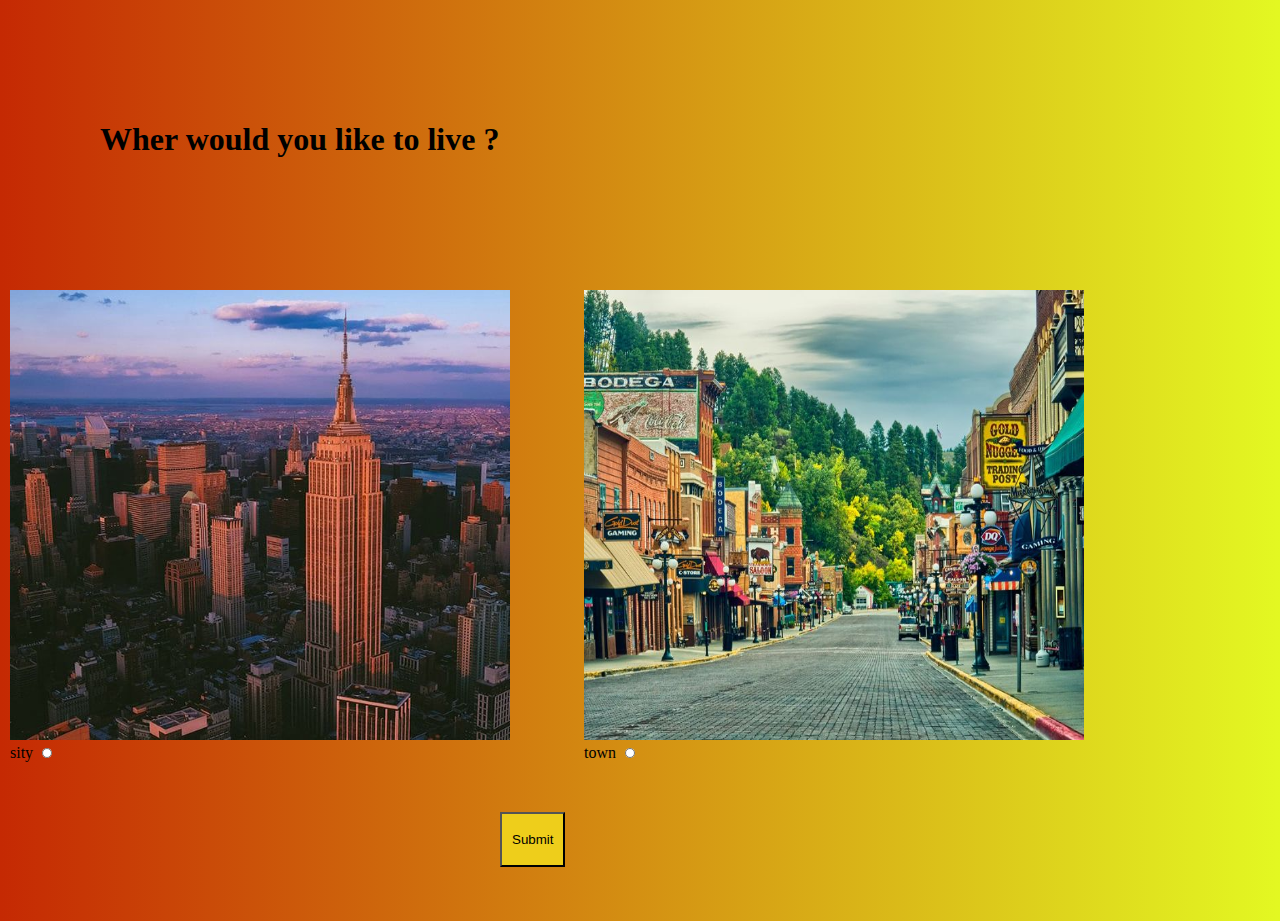
<file: index.html>
<!DOCTYPE html>
<html lang="en">
<head>
    <meta charset="UTF-8">
    <link rel="stylesheet" href="master.css">
    <title>how know me</title>
</head>
<body>
    <div class="image-container">
         <h1>Wher would you like to live ?</h1>
        <div class="ab">
        <img src="sity.jfif" alt="" width="150">
        <br>
            <label for="option1">sity <input type="radio" name="a"> </label>
        </div> 
        <div class="ab">
        <img src="town.jfif" alt="" width=" 150"> 
        <br> 
            <label for="option2"> town <input type="radio" name="a"> </label>
        </div>
          <a href="1.html"><input type="submit"></a>
    </div>
 


 

    </div>
    
</html>
</file>
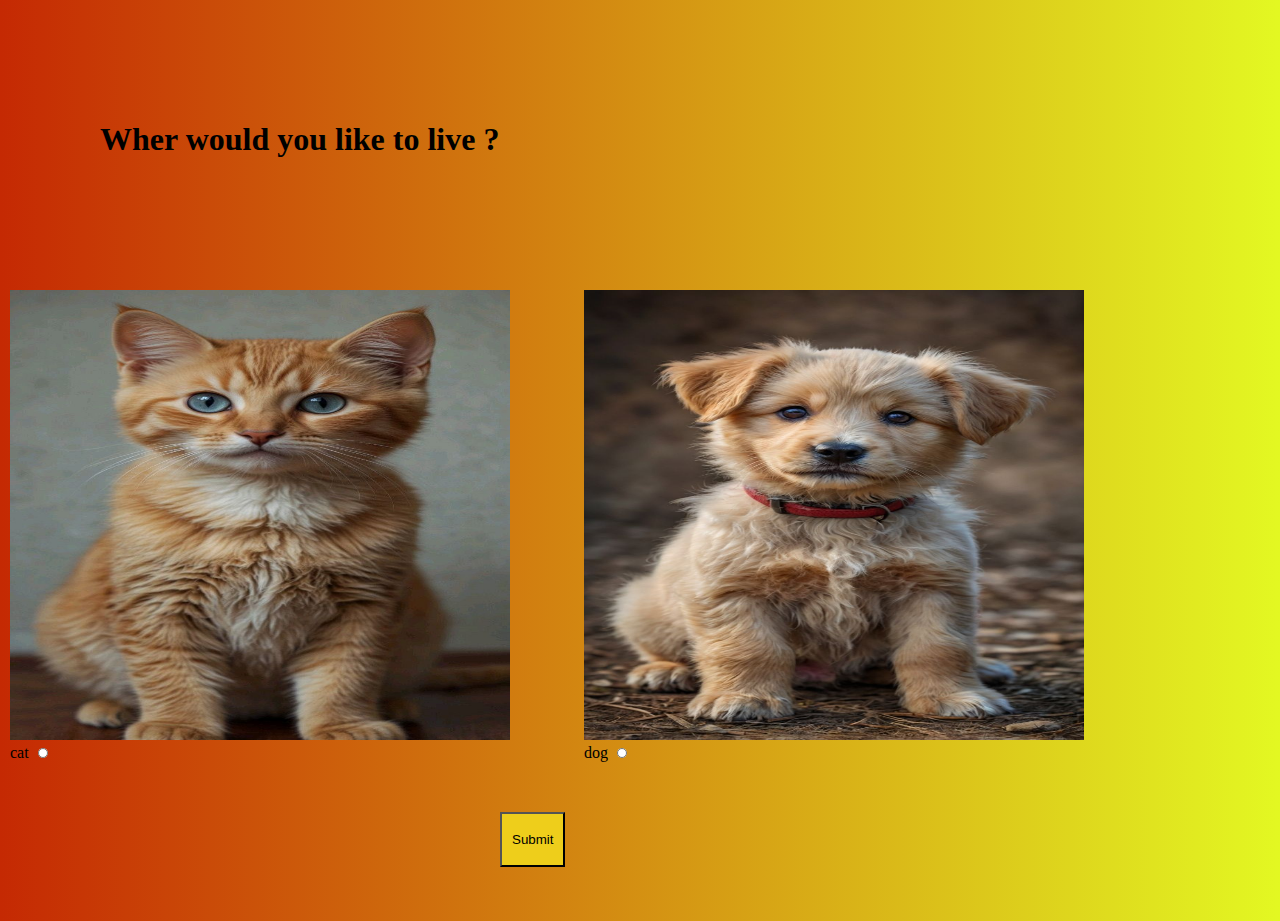
<file: 1.html>
<!DOCTYPE html>
<html lang="en">
<head>
    <meta charset="UTF-8">
   <link rel="stylesheet" href="master.css">
    <title>page1</title>
</head>
<body>
    <div class="image-container">
        <h1>Wher would you like to live ?</h1>
       <div class="ab">
       <img src="cat.jfif" alt="" width="150">
       <br>
           <label for="option1">cat <input type="radio" name="a"> </label>
       </div> 
       <div class="ab">
       <img src="dog.jfif" alt="" width=" 150">
       <br>  
           <label for="option2"> dog <input type="radio"name="a">  </label>
       </div>
   </div>
    <a href="2.html"><input type="submit"></a>
    
</body>
</html>
</file>
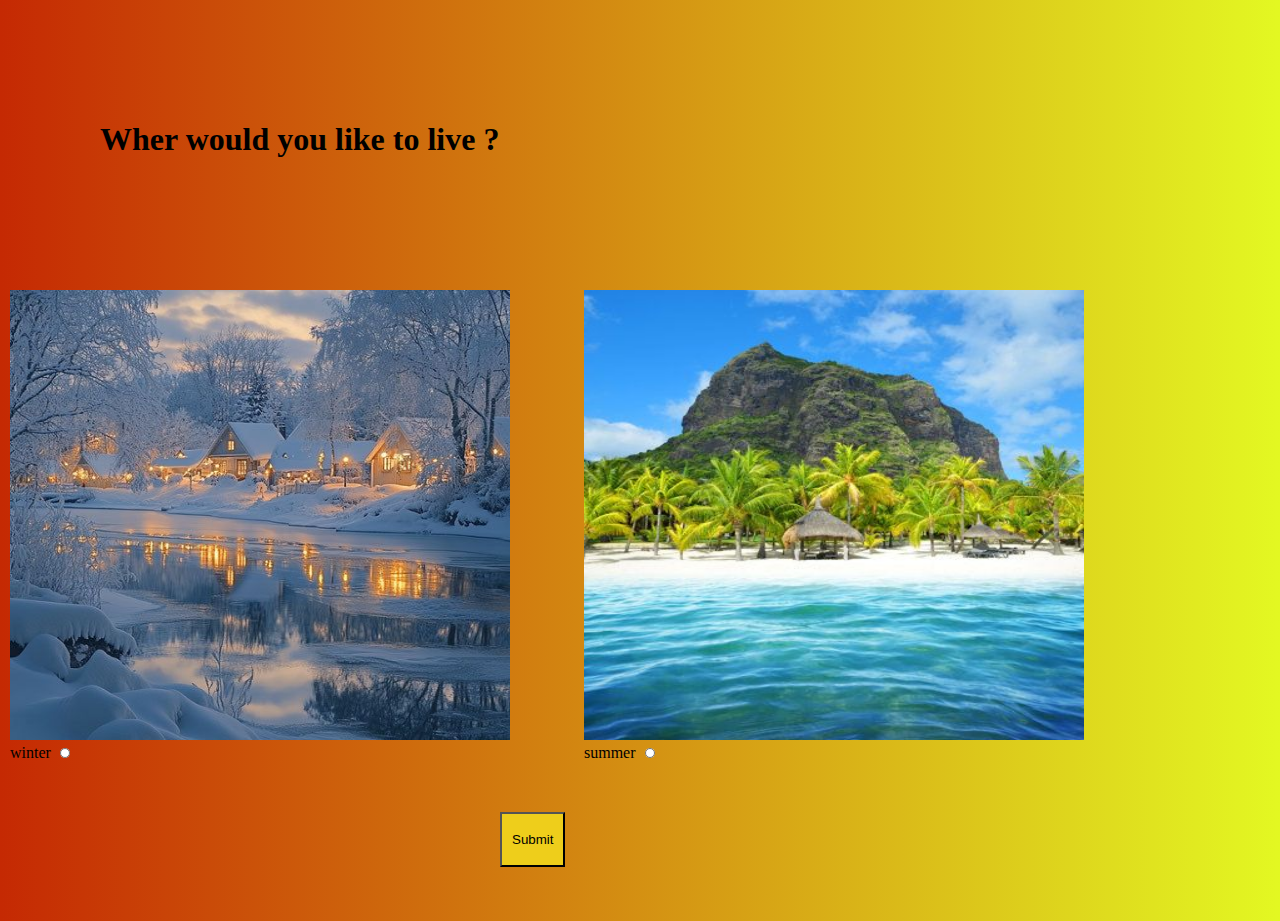
<file: 2.html>
<!DOCTYPE html>
<html lang="en">
<head>
    <meta charset="UTF-8">
    <link rel="stylesheet" href="master.css">
    <title>page2</title>
</head>
<body>
    <div class="image-container">
        <h1>Wher would you like to live ?</h1>
       <div class="ab">
       <img src="winter.jfif" alt="" width="150">
       <br>
           <label for="option1">winter <input type="radio"name="a"> </label>
       </div> 
       <div class="ab">
       <img src="summer.jfif" alt="" width=" 150">
       <br>  
           <label for="option2"> summer <input type="radio"name="a">  </label>
       </div>
   </div>    
   <a href="3.html"> <input type="submit"></a>

</div>
    
</body>
</html>
</file>
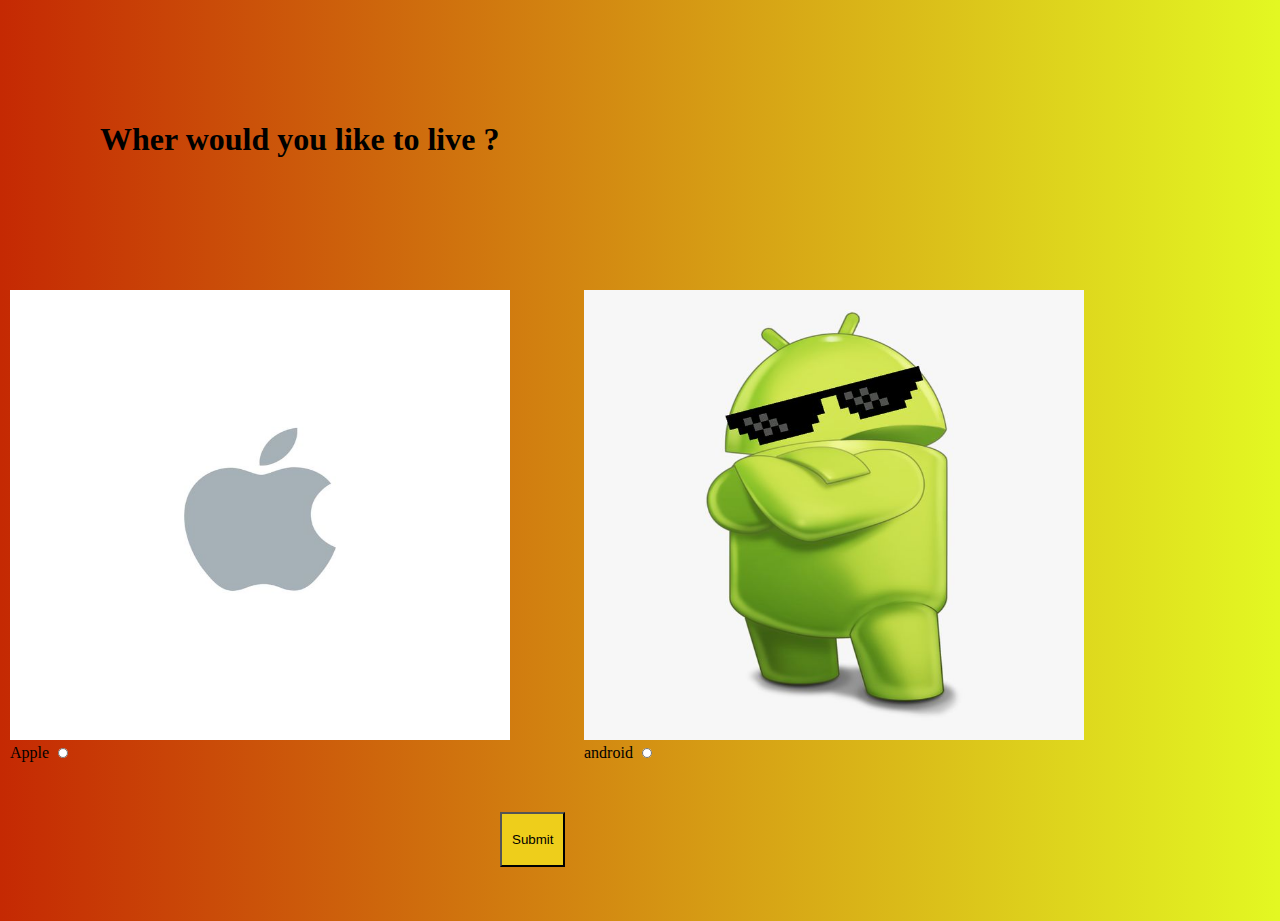
<file: 3.html>
<!DOCTYPE html>
<html lang="en">
<head>
    <meta charset="UTF-8">
    <link rel="stylesheet" href="master.css">
    <title>page3</title>
</head>
<body>
    <div class="image-container">
        <h1>Wher would you like to live ?</h1>
       <div class="ab">
       <img src="Apple.jfif" alt="" width="150">
       <br>
           <label for="option1">Apple <input type="radio"name="a"> </label>
       </div> 
       <div class="ab">
       <img src="android.jfif" alt="" width=" 150">  
       <br>
           <label for="option2"> android <input type="radio"name="a"> </label>
       </div>
   </div>
    <a href="4.html"><input type="submit"></a>
   
</body>
</file>
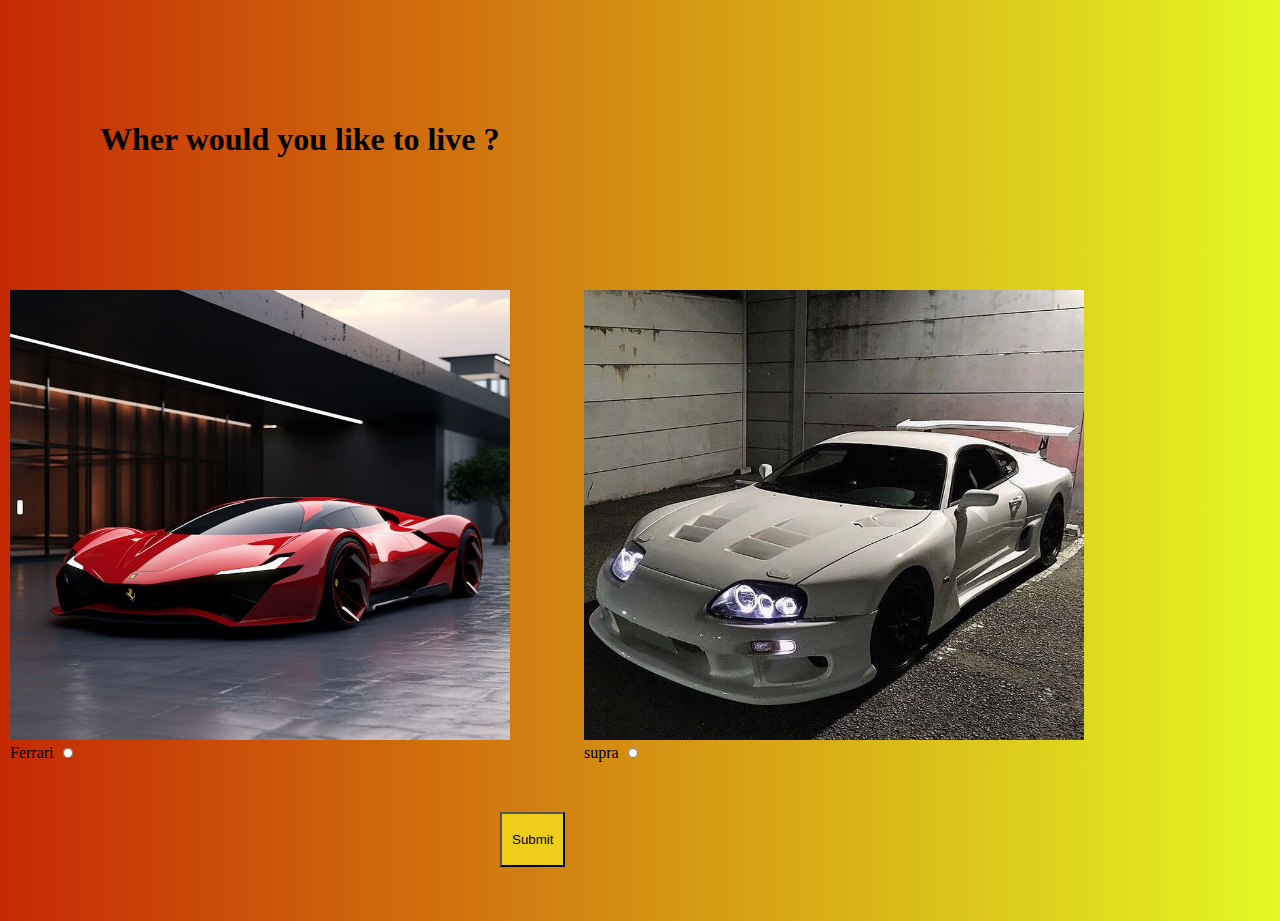
<file: 4.html>
<!DOCTYPE html>
<html lang="en">
<head>
    <meta charset="UTF-8">
    <link rel="stylesheet" href="master.css">
    <title>page5</title>
</head>
<body>
    
    <div class="image-container">
        <h1>Wher would you like to live ?</h1>
       <div class="ab">
       <img src="Ferrari ❤️.jfif" alt="" width="150"> 
       <br>
           <label for="option1">Ferrari <input type="radio"name="a"></label>
       </div> 
       <div class="ab">
       <img src="widebody toyota supra.jfif" alt="" width=" 150"> 
       <br>  
           <label for="option2"> supra <input type="radio"name="a"> </label>
       </div>
   </div>
    <a href="ls.html"><input type="submit"></a>
   
</body>
</html>
</file>
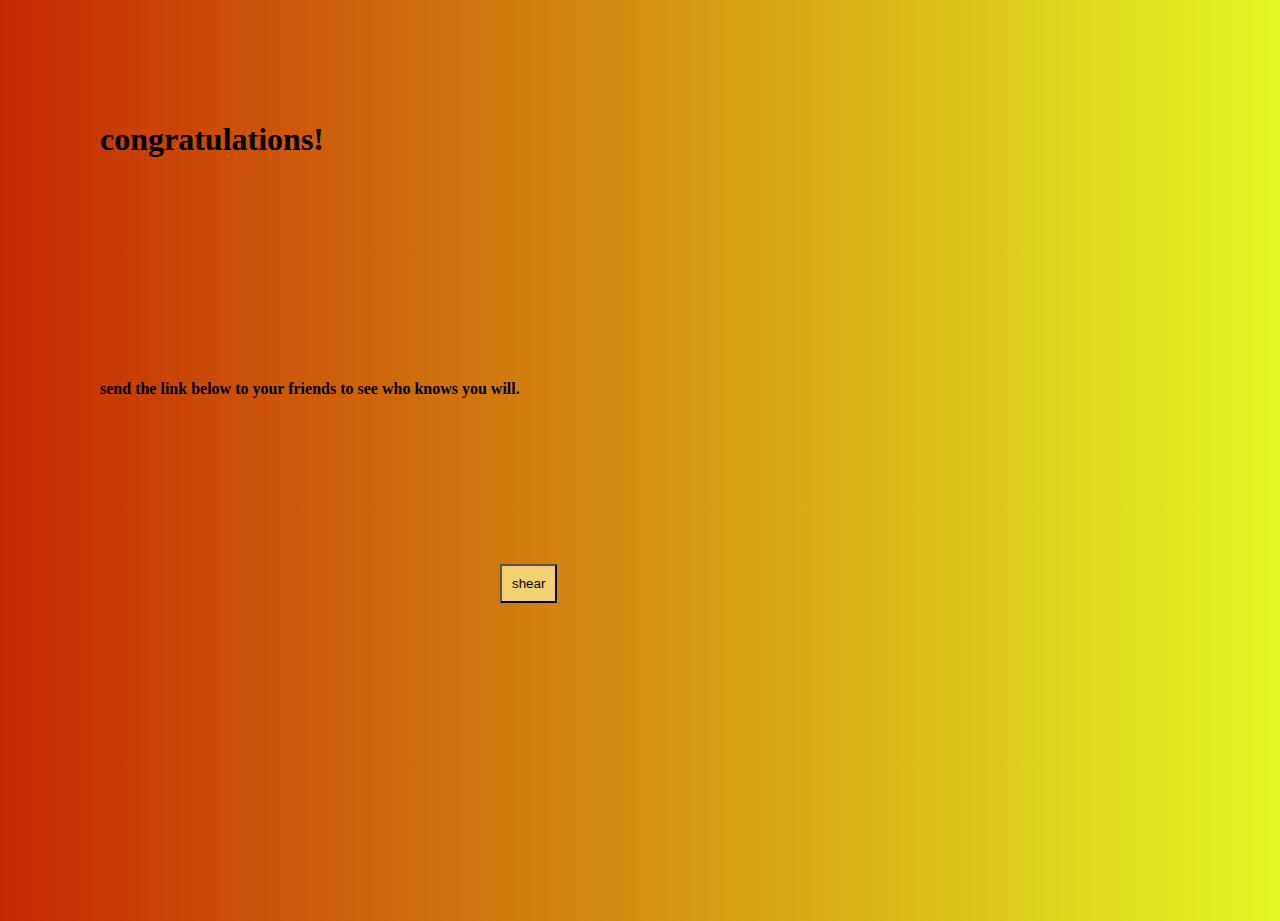
<file: ls.html>
<!DOCTYPE html>
<html lang="en">
<head>
    <meta charset="UTF-8">
    <link rel="stylesheet" href="master.css">
    <title>Document</title>
</head>
<body>
 <h1>congratulations!</h1>
 <p> <b>send the link below to your friends to see who knows you will. </b> </p>

 <button class="share-button">shear</button>
    
</body>
</html>
</file>
<file: master.css>
body {
    height: 100vh; 
    margin: 0; padding: 0; background: 
    linear-gradient(to right, #c52903, #e3f822);
    
}
h1 {
    padding: 100px;

}
p{
    padding: 100px;
}
img {
    width: 500px; /*  l3rd */
    height: 450px; /* tool  */
}
input {
    display: inline-block; 
    width: 10px; 
    height: 10px;
    padding: 10px; 
    margin-right: 20px ; 
}
.ab {
    display: inline-block; 
    width: 550px; 
    height: 150px;
    padding: 10px; 
    margin-right: 50px 50px;

}
a input {
    background-color: rgb(238, 206, 27);
    display: inline-block; 
    width: 65px; 
    height: 55px;
    padding: 10px 10px 10px; 
    margin: 50px 500px;

}
.share-button {
    background-color: rgb(243, 208, 113);
    padding: 10px 10px 10px;
    margin: 50px 500px;
}
</file>
